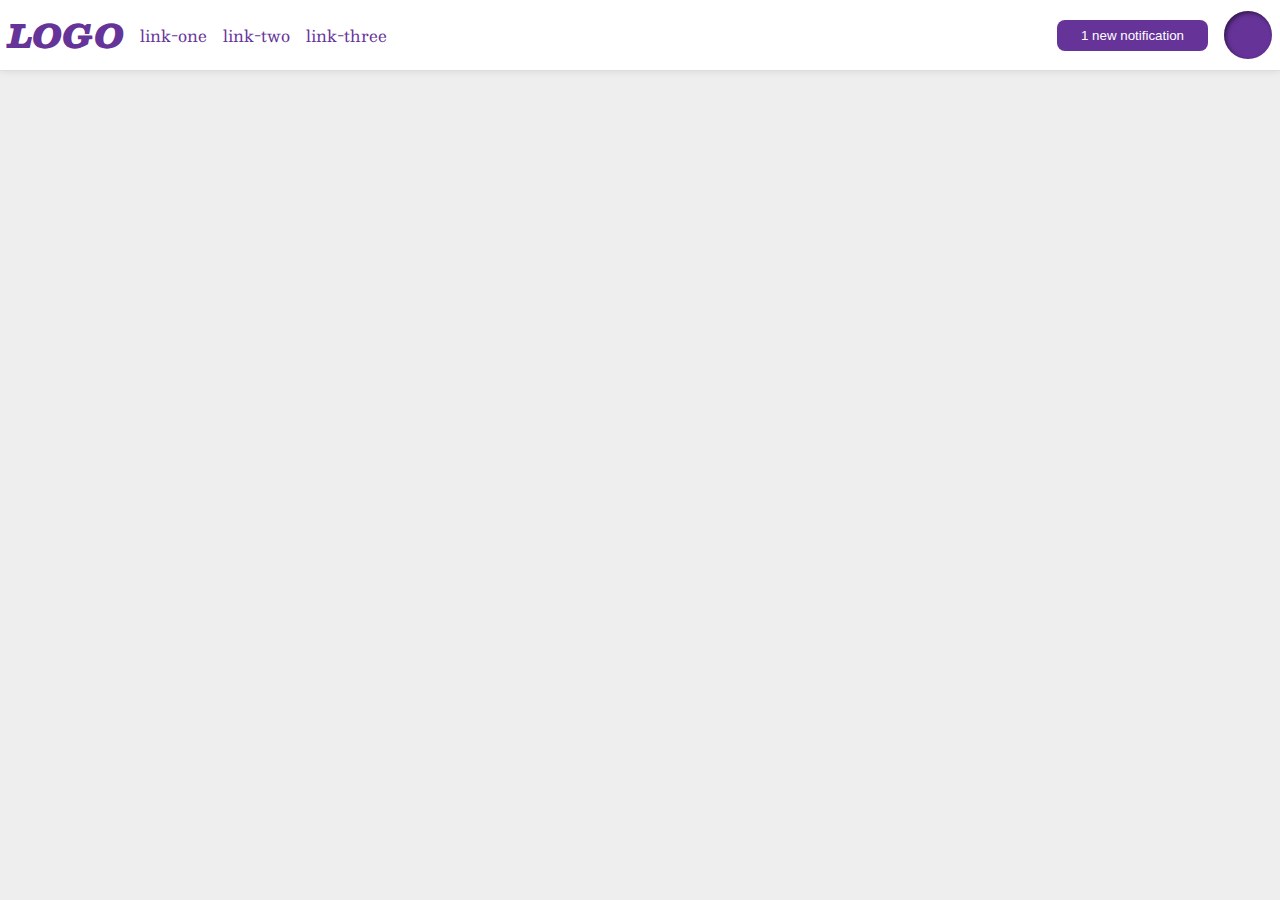
<file: flex/03-flex-header-2/index.html>
<!DOCTYPE html>
<html lang="en">
  <head>
    <meta charset="UTF-8">
    <meta http-equiv="X-UA-Compatible" content="IE=edge">
    <meta name="viewport" content="width=device-width, initial-scale=1.0">
    <title>Flex Header 2</title>
    <link rel="stylesheet" href="style.css">
  </head>
  <body>
    <div class="header">
      <div class="right">
        <div class="logo">
          LOGO
        </div>
        <ul class="links">
          <li><a href="google.com">link-one</a></li>
          <li><a href="google.com">link-two</a></li>
          <li><a href="google.com">link-three</a></li>
        </ul>
      </div>
      <div class="left">
        <button class="notifications">
          1 new notification
        </button>
        <div class="profile-image"></div>
      </div>
    </div>
  </body>
</html>
</file>
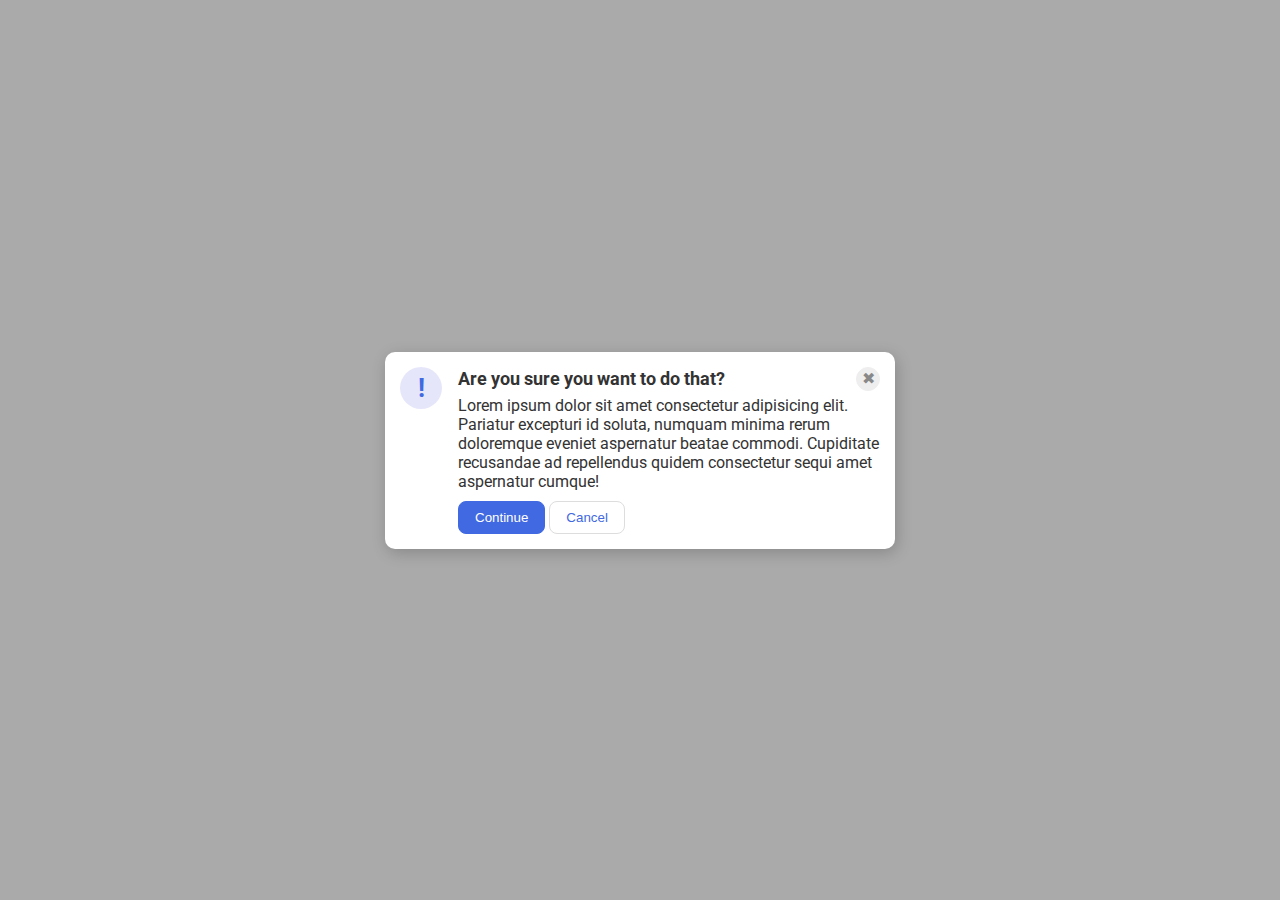
<file: flex/05-flex-modal/index.html>
<!DOCTYPE html>
<html lang="en">
  <head>
    <meta charset="UTF-8">
    <meta http-equiv="X-UA-Compatible" content="IE=edge">
    <meta name="viewport" content="width=device-width, initial-scale=1.0">
    <link rel="stylesheet" href="style.css">
    <title>Modal</title>
  </head>
  <body>
    <div class="modal">
      <div class="icon">!</div>
      <div class="additional">        
        <div class="header">Are you sure you want to do that?
          <button class="close-button">✖</button>
        </div>
        <!--<button class="close-button">✖</button>-->
        <div class="text">Lorem ipsum dolor sit amet consectetur adipisicing elit. Pariatur excepturi id soluta, numquam minima rerum doloremque eveniet aspernatur beatae commodi. Cupiditate recusandae ad repellendus quidem consectetur sequi amet aspernatur cumque!</div>
        <button class="continue">Continue</button>
        <button class="cancel">Cancel</button>
      </div>
    </div>
  </body>
</html>
</file>
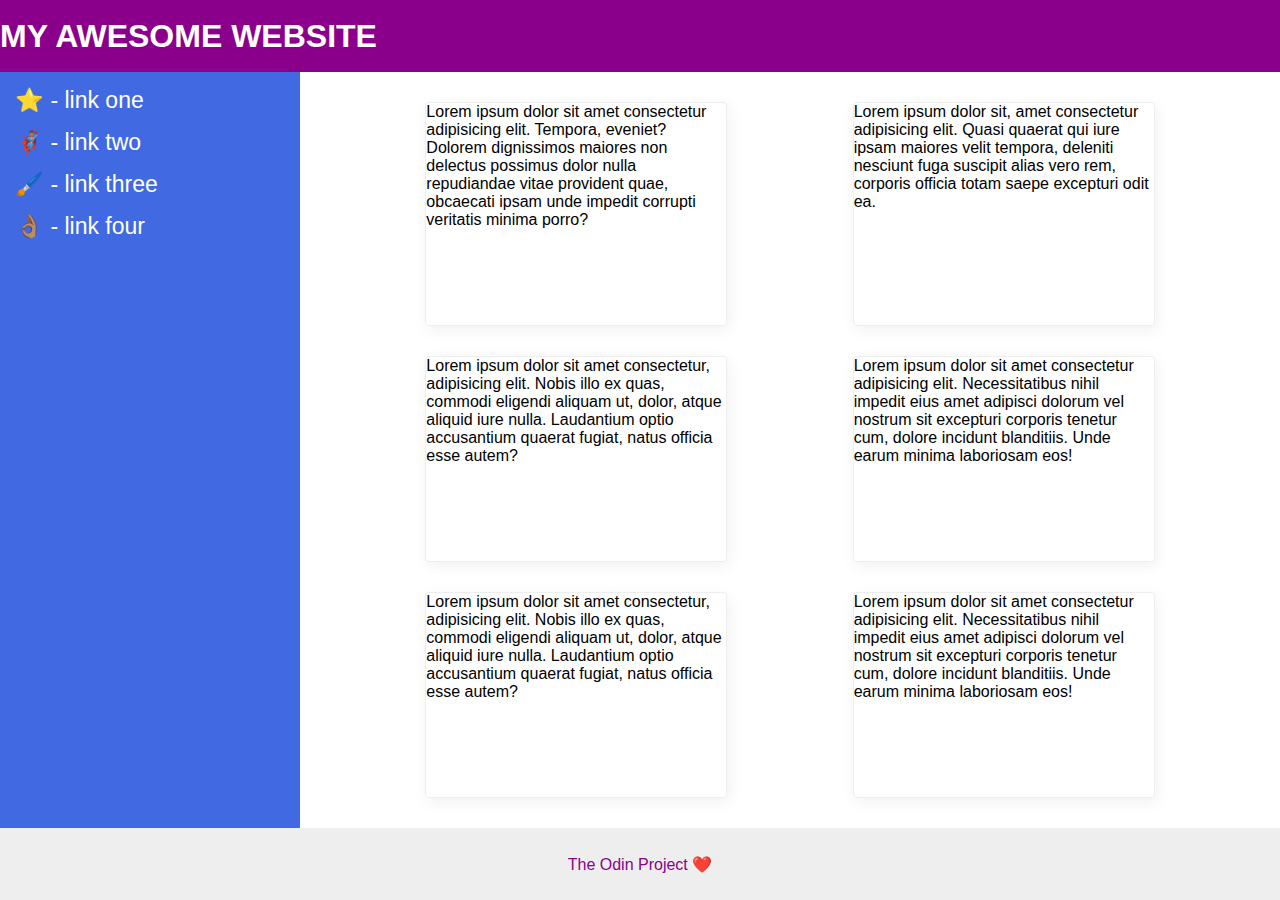
<file: flex/07-flex-layout-2/index.html>
<!DOCTYPE html>
<html lang="en">
  <head>
    <meta charset="UTF-8">
    <meta http-equiv="X-UA-Compatible" content="IE=edge">
    <meta name="viewport" content="width=device-width, initial-scale=1.0">
    <title>The Holy Grail</title>
    <link rel="stylesheet" href="style.css">
  </head>
  <body>

    <div class="header">
      MY AWESOME WEBSITE
    </div>
    
    <div class="middle">
      <div class="sidebar">
        <ul>
          <li><a href="#">⭐ - link one</a></li>
          <li><a href="#">🦸🏽‍♂️ - link two</a></li>
          <li><a href="#">🖌️ - link three</a></li>
          <li><a href="#">👌🏽 - link four</a></li>
        </ul>
      </div>

      <div class="content">
        <div class="card">Lorem ipsum dolor sit amet consectetur adipisicing elit. Tempora, eveniet? Dolorem dignissimos maiores non delectus possimus dolor nulla repudiandae vitae provident quae, obcaecati ipsam unde impedit corrupti veritatis minima porro?</div>
        <div class="card">Lorem ipsum dolor sit, amet consectetur adipisicing elit. Quasi quaerat qui iure ipsam maiores velit tempora, deleniti nesciunt fuga suscipit alias vero rem, corporis officia totam saepe excepturi odit ea.</div>
        <div class="card">Lorem ipsum dolor sit amet consectetur, adipisicing elit. Nobis illo ex quas, commodi eligendi aliquam ut, dolor, atque aliquid iure nulla. Laudantium optio accusantium quaerat fugiat, natus officia esse autem?</div>
        <div class="card">Lorem ipsum dolor sit amet consectetur adipisicing elit. Necessitatibus nihil impedit eius amet adipisci dolorum vel nostrum sit excepturi corporis tenetur cum, dolore incidunt blanditiis. Unde earum minima laboriosam eos!</div>
        <div class="card">Lorem ipsum dolor sit amet consectetur, adipisicing elit. Nobis illo ex quas, commodi eligendi aliquam ut, dolor, atque aliquid iure nulla. Laudantium optio accusantium quaerat fugiat, natus officia esse autem?</div>
        <div class="card">Lorem ipsum dolor sit amet consectetur adipisicing elit. Necessitatibus nihil impedit eius amet adipisci dolorum vel nostrum sit excepturi corporis tenetur cum, dolore incidunt blanditiis. Unde earum minima laboriosam eos!</div>
      </div>
    </div>

    <div class="footer">
      The Odin Project ❤️
    </div>
    
  </body>
</html>
</file>
<file: flex/03-flex-header-2/style.css>
/* this is some magical font-importing.  
you'll learn about it later. */
@import url('https://fonts.googleapis.com/css2?family=Besley:ital,wght@0,400;1,900&display=swap');
/*


Solution 1:

This is one way to do it but The Odin Project wants you to achieve the goal another way

body {
  margin: 0;
  background: #eee;
  font-family: Besley, serif;
}

.header {
  background: white;
  border-bottom: 1px solid #ddd;
  box-shadow: 0 0 8px rgba(0,0,0,.1);
  display: flex;
  align-items: center;
  gap: 16px;
  padding: 8px;
}

.profile-image {
  background: rebeccapurple;
  box-shadow: inset 2px 2px 4px rgba(0,0,0,.5);
  border-radius: 50%;
  min-width: 48px;
  min-height: 48px;
}

.logo {
  color: rebeccapurple;
  font-size: 32px;
  font-weight: 900;
  font-style: italic;
}

button {
  border: none;
  border-radius: 8px;
  background: rebeccapurple;
  color: white;
  padding: 8px 24px;
}

a {
  /* this removes the line under our links *//*
  text-decoration: none;
  color: rebeccapurple;
}

ul {
  list-style-type: none;
  display: flex;
  padding: 0;
  margin: 0;
  gap: 16px;
}

.notifications {
  margin-left: auto;
}

*/

/*Solution 2(The way The Odin Project wants you to do it using strictly flex:*/

/* this is some magical font-importing.  
you'll learn about it later. */

body {
  margin: 0;
  background: #eee;
  font-family: Besley, serif;
}

.header {
  background: white;
  border-bottom: 1px solid #ddd;
  box-shadow: 0 0 8px rgba(0,0,0,.1);
  display: flex;
  justify-content: space-between;
  gap: 16px;
  padding: 8px;
}

.profile-image {
  background: rebeccapurple;
  box-shadow: inset 2px 2px 4px rgba(0,0,0,.5);
  border-radius: 50%;
  min-width: 48px;
  min-height: 48px;
}

.logo {
  color: rebeccapurple;
  font-size: 32px;
  font-weight: 900;
  font-style: italic;
}

button {
  border: none;
  border-radius: 8px;
  background: rebeccapurple;
  color: white;
  padding: 8px 24px;
}

a {
  /* this removes the line under our links */
  text-decoration: none;
  color: rebeccapurple;
}

ul {
  list-style-type: none;
  display: flex;
  padding: 0;
  margin: 0;
  gap: 16px;
}

.left, .right {
  display: flex;
  align-items: center;
  gap: 16px;
}
</file>
<file: flex/05-flex-modal/style.css>
@import url('https://fonts.googleapis.com/css2?family=Roboto:wght@400;700&display=swap');

html, body {
  height: 100%;
}

body {
  font-family: Roboto, sans-serif;
  margin: 0;
  background: #aaa;
  color: #333;
  /* I'll give you this one for free lol */
  display: flex;
  align-items: center;
  justify-content: center;
}

.modal {
  background: white;
  width: 480px;
  border-radius: 10px;
  box-shadow: 2px 4px 16px rgba(0,0,0,.2);
  display: flex;
  gap: 16px;
  padding: 15px;
}

.icon {
  color: royalblue;
  font-size: 26px;
  font-weight: 700;
  background: lavender;
  width: 42px;
  height: 42px;
  border-radius: 50%;
  display: flex;
  align-items: center;
  justify-content: center;
  flex-shrink: 0;
}

.additional {
    
}

.header {
  display: flex;
  justify-content: space-between;
  font-weight: bold;
  font-size: large;
  align-items: center;
  margin-bottom: 5px;
}

.close-button {
  background: #eee;
  border-radius: 50%;
  color: #888;
  font-weight: 400;
  font-size: 16px;
  height: 24px;
  width: 24px;
  display: flex;
  align-items: center;
  justify-content: center;
  border: 1px solid #eee;
  padding: 0;
}

button {
  cursor: pointer;
  padding: 8px 16px;
  border-radius: 8px;
}

button.continue {
  background: royalblue;
  border: 1px solid royalblue;
  color: white;
  margin-top: 10px;
}

button.cancel {
  background: white;
  border: 1px solid #ddd;
  color: royalblue;
}
</file>
<file: flex/07-flex-layout-2/style.css>
body {
  font-family: -apple-system, BlinkMacSystemFont, 'Segoe UI', Roboto, Oxygen, Ubuntu, Cantarell, 'Open Sans', 'Helvetica Neue', sans-serif;
  margin: 0;
  min-height: 100vh;
  display: flex;
  flex-direction: column;
}

.header {
  display: flex;
  align-items: center;
  height: 72px;
  background: darkmagenta;
  color: white;
  font-weight: 900;
  font-size: 32px;
}

.footer {
  display: flex;
  align-items: center;
  justify-content: center;
  height: 72px;
  background: #eee;
  color: darkmagenta;
}

.sidebar {
  width: 300px;
  background: royalblue;
  box-sizing: border-box;
  flex: 0 0 auto;
  padding: 15px;
}

.card {
  width: 300px;
  border: 1px solid #eee;
  box-shadow: 2px 4px 16px rgba(0,0,0,.06);
  border-radius: 4px;
}

.middle {
  display: flex;
  flex: 1;
}

.content {
  display: flex;
  justify-content: space-evenly;
  gap: 30px;
  padding: 30px;
  flex-wrap: wrap;  
}

ul {
  margin: 0;
  padding: 0;
  display: flex;
  flex-direction: column;
  align-items: flex-start;
  gap: 15px;
  list-style-type: none;
  font-size: 23px;
}

a {
  color: white;
  text-decoration: none;
}
</file>
